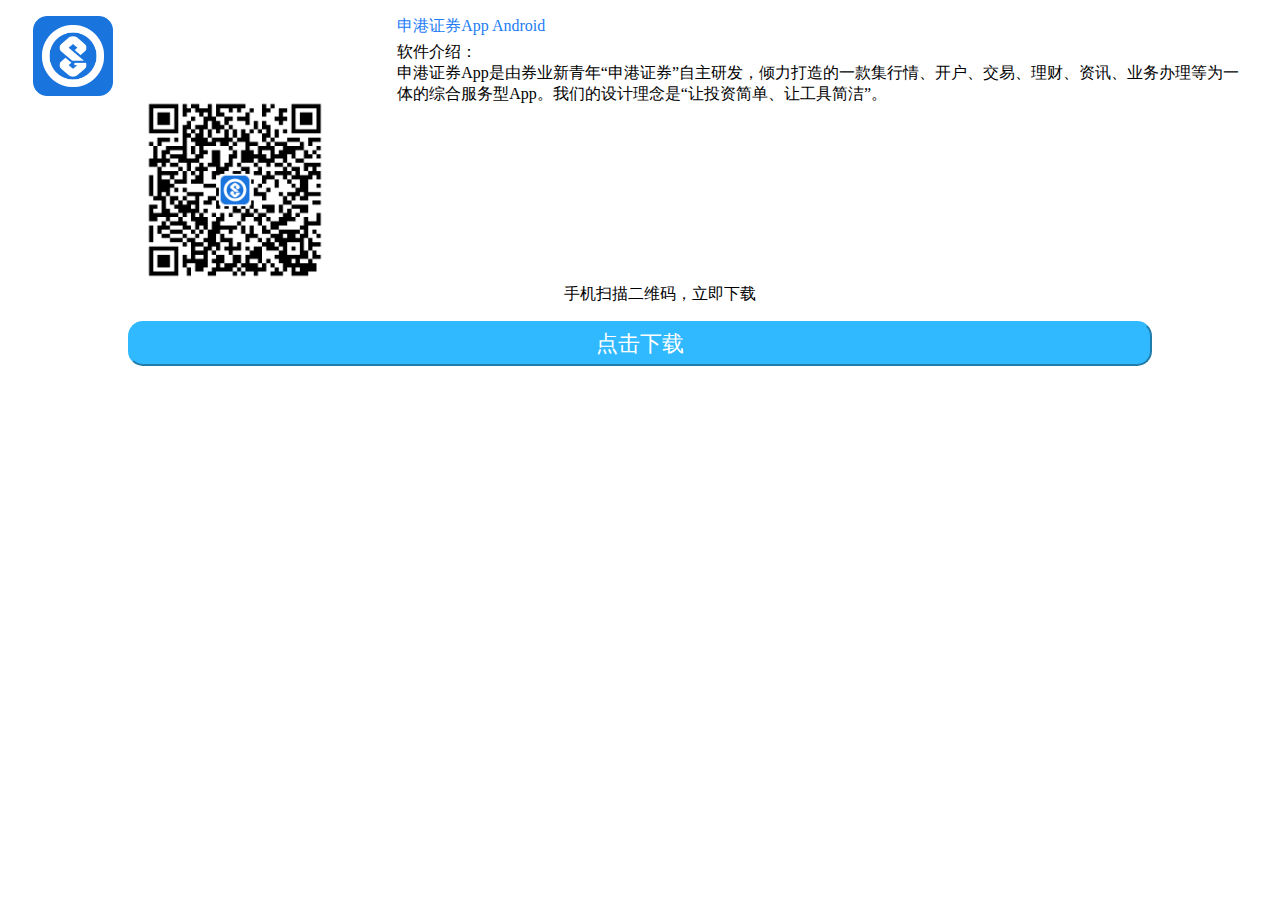
<file: Android/stockInstall/index.html>
<!DOCTYPE html>
<html>
  <head>
    <meta charset="utf-8">
    <meta http-equiv="Content-Type" content="text/html; charset=utf-8" />
    <meta name="viewport" content="width=device-width, initial-scale=1, maximum-scale=1, minimum-scale=1, user-scalable=no, minimal-ui, viewport-fit=cover">
    <title>申港证券App-Android</title>
    <link type="text/css" rel="stylesheet" href="./setup.css" />
  </head>
  <body>
    <div id="app1" class="appArea">
      <div class="icon">
        <img src="./logo.png">
      </div>
      <div class="description">
        <p class="appTitle">申港证券App Android</p>
        <p class="intro">软件介绍：<br>
          <span>申港证券App是由券业新青年“申港证券”自主研发，倾力打造的一款集行情、开户、交易、理财、资讯、业务办理等为一体的综合服务型App。我们的设计理念是“让投资简单、让工具简洁”。</span>
        </p>
      </div>
      <div class="qrcode">
       <ul>
           <li><img src="./qrcode.png"></li>
           <li>手机扫描二维码，立即下载</li>
       </ul>
      </div>
     <div class="setup">
         <button class="downButton" onclick="window.location.href='https://dev.shgsec.com:1782/builds/Android/sgzq-phone-latest-dev.apk'">点击下载</button>
     </div>    
    </div>
  </body>
</html>
</file>
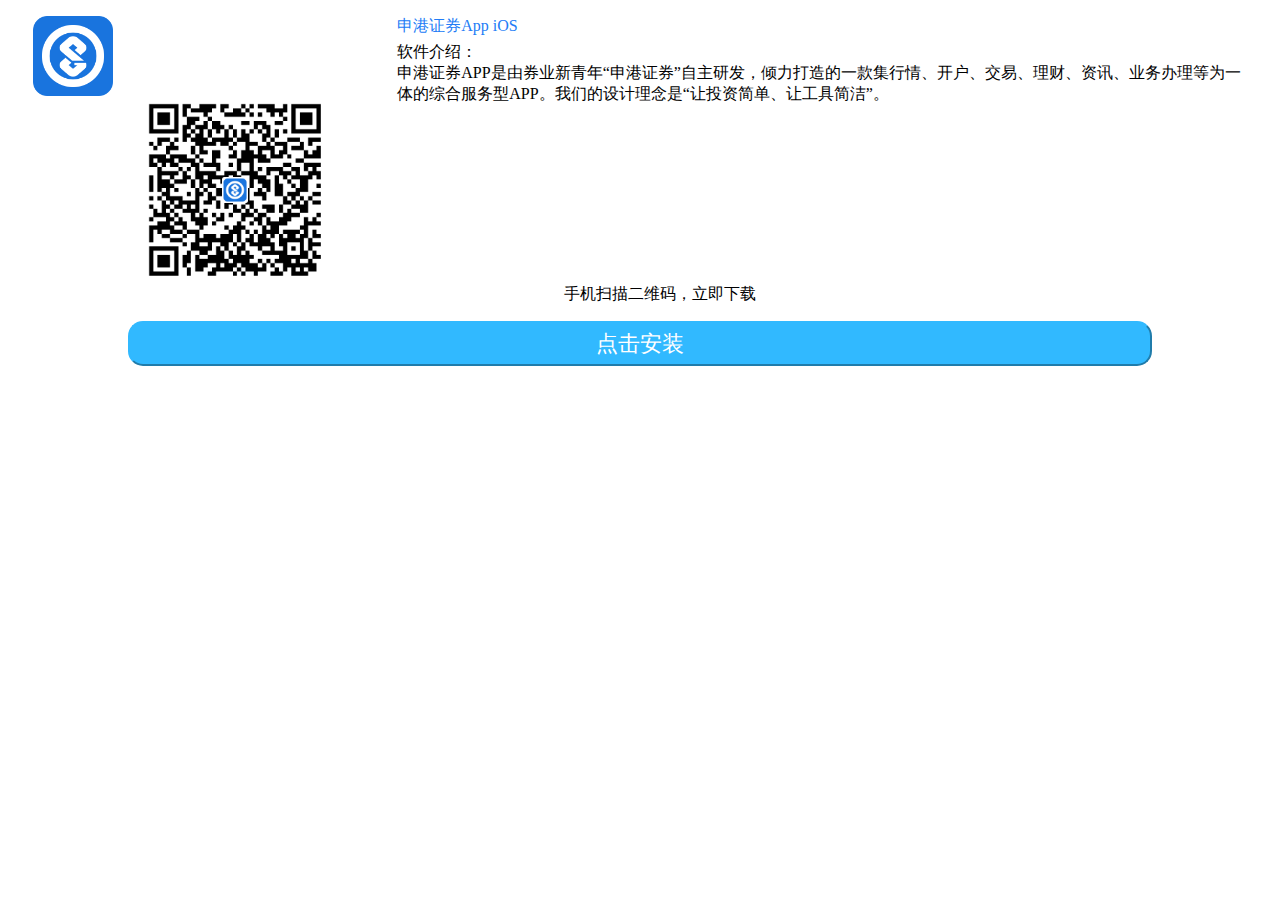
<file: iOS/stockInstall/index.html>
<!DOCTYPE html>
<html>
  <head>
    <meta charset="utf-8">
    <meta http-equiv="Content-Type" content="text/html; charset=utf-8" />
    <meta name="viewport" content="width=device-width, initial-scale=1, maximum-scale=1, minimum-scale=1, user-scalable=no, minimal-ui, viewport-fit=cover">
    <title>申港证券App</title>
    <link type="text/css" rel="stylesheet" href="./setup.css" />
  </head>
  <body>
    <div id="app1" class="appArea">
      <div class="icon">
        <img src="./logo.png">
      </div>
      <div class="description">
        <p class="appTitle">申港证券App iOS</p>
        <p class="intro">软件介绍：<br>
          <span>申港证券APP是由券业新青年“申港证券”自主研发，倾力打造的一款集行情、开户、交易、理财、资讯、业务办理等为一体的综合服务型APP。我们的设计理念是“让投资简单、让工具简洁”。</span>
        </p>
      </div>
      <div class="qrcode">
       <ul>
           <li><img src="./qrcode.png"></li>
           <li>手机扫描二维码，立即下载</li>
       </ul>
      </div>
     <div class="setup">
         <button class="downButton" onclick="window.location.href='itms-services://?action=download-manifest&url=https://dev.shgsec.com:1782/builds/iOS/shgsec_iphone.plist'">点击安装</button>
     </div>    
    </div>
  </body>
</html>
</file>
<file: Android/stockInstall/setup.css>
.appArea {
  width: 96%;
  margin: auto;
  margin-top: 10px;
  padding-bottom: 10px;
}
.icon {
  float: left;
  width: 16%;
  padding: 0;
  margin: 0;
  display: block;
}
.icon img{
  height: 80px;
}
.description {
  float: right;
  width: 70%;
  margin-left: 10%;
  padding: 0;
  margin: 0;
  display: block;
}
.appTitle {
  color: #227cf6;
  font-size: 16px;
  margin: 0;
  padding: 0;
}
.intro {
  margin: 5px 0;
  padding: 0;
  display: block;
}
.setup {
  width: 80%;
  height: 45px;
  left: 50%;
  transform: translateX(-50%);
  position: absolute;
  text-align: center;
  display: block;
  line-height: 1.6;
}
.downButton {
  width: 100%;
  height: 100%;
  color: #fff;
  font-size: 22px;
  background-color: #31b9ff;
  border-color: #31b9ff;
  border-radius: 15px;
}
.qrcode {

}
.qrcode img{
  height: 180px;
}
ul, ol {
  list-style: none; 
}
li {
  display: list-item;
  text-align: center;
}
</file>
<file: iOS/stockInstall/setup.css>
.appArea {
  width: 96%;
  margin: auto;
  margin-top: 10px;
  padding-bottom: 10px;
}
.icon {
  float: left;
  width: 16%;
  padding: 0;
  margin: 0;
  display: block;
}
.icon img{
  height: 80px;
}
.description {
  float: right;
  width: 70%;
  margin-left: 10%;
  padding: 0;
  margin: 0;
  display: block;
}
.appTitle {
  color: #227cf6;
  font-size: 16px;
  margin: 0;
  padding: 0;
}
.intro {
  margin: 5px 0;
  padding: 0;
  display: block;
}
.setup {
  width: 80%;
  height: 45px;
  left: 50%;
  transform: translateX(-50%);
  position: absolute;
  text-align: center;
  display: block;
  line-height: 1.6;
}
.downButton {
  width: 100%;
  height: 100%;
  color: #fff;
  font-size: 22px;
  background-color: #31b9ff;
  border-color: #31b9ff;
  border-radius: 15px;
}
.qrcode {

}
.qrcode img{
  height: 180px;
}
ul, ol {
  list-style: none; 
}
li {
  display: list-item;
  text-align: center;
}
</file>
